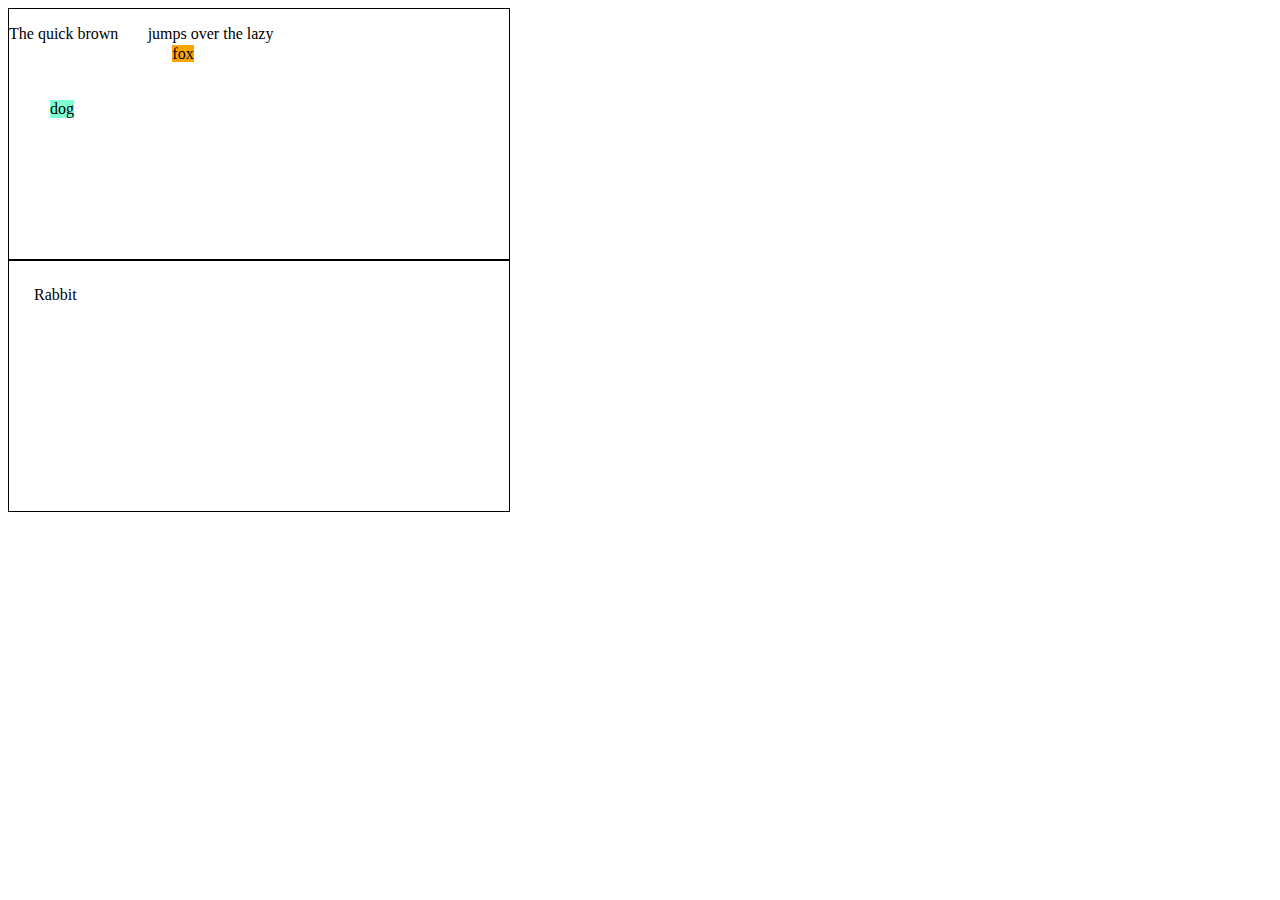
<file: 02-positioning/index.html>
<!DOCTYPE html>
<html lang="en">
<head>
    <meta charset="UTF-8">
    <meta http-equiv="X-UA-Compatible" content="IE=edge">
    <meta name="viewport" content="width=device-width, initial-scale=1.0">
    <title>Document</title>
    <style>
        .relative {
            position: relative;
            top: 20px;
            left: 50px;
        }

        /*
        absolute position will take its reference from the FIRST positioned container (either relative or absolute)
        if there is none, then it will take reference from the web site
        */
        .absolute {
            position: absolute;
            top: 100px;
            left: 50px;
        }
        .rabbit {
            position: absolute;
            top: 25px;
            left: 25px;
        }
    </style>

</head>
<body>
    <div style="height:250px;width:500px;border:1px solid black">
        <p>The quick brown <span class='relative' style="background-color:orange">fox</span> jumps over the
             lazy <span class="absolute" style="background-color:aquamarine">dog</span></p>
    </div>
    <div style="position:relative;height:250px;width:500px;border:1px solid black">
       <span class="rabbit">Rabbit</span>
    </div>
</body>
</html>
</file>
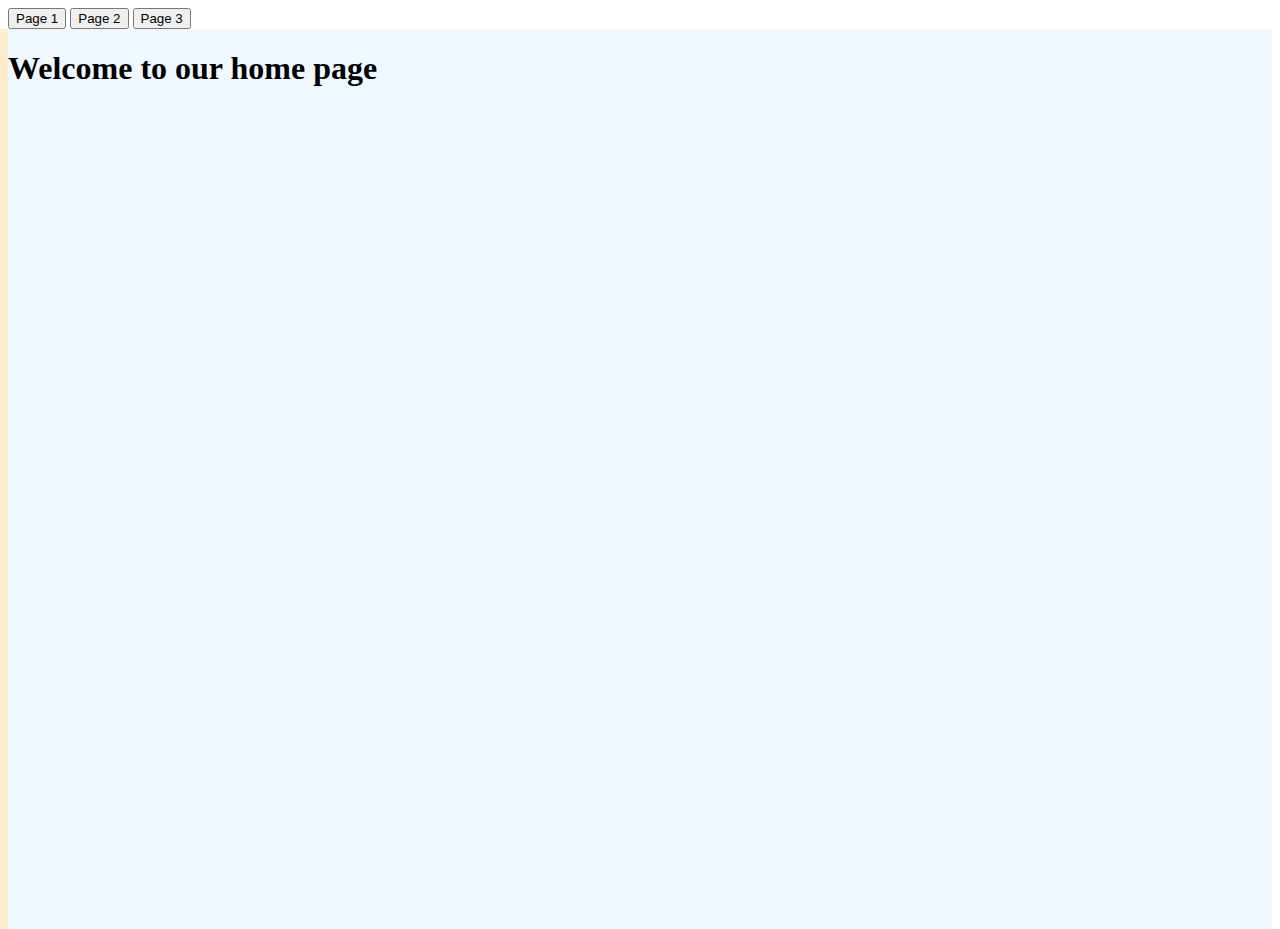
<file: 03-spa/index.html>
<!doctype html>
<html lang="en">
  <head>
    <!-- Required meta tags -->
    <meta charset="utf-8">
    <meta name="viewport" content="width=device-width, initial-scale=1">

    <!-- Bootstrap CSS -->
    <link href="https://cdn.jsdelivr.net/npm/bootstrap@5.0.2/dist/css/bootstrap.min.css" rel="stylesheet" integrity="sha384-EVSTQN3/azprG1Anm3QDgpJLIm9Nao0Yz1ztcQTwFspd3yD65VohhpuuCOmLASjC" crossorigin="anonymous">

    <title>Hello, world!</title>
    <link rel="stylesheet" href="style.css">
  </head>
  <body>
    <div>
        <button id="btn-page1">Page 1</button>
        <button id="btn-page2">Page 2</button>
        <button id="btn-page3">Page 3</button>
    </div>
    <div id="all-pages">
        <div id="page-1" class="page">
            <h1>Welcome to our home page</h1>
        </div>
        <div id="page-2" class="page hidden">
            <h1>About Us</h1>
        </div>
        <div id="page-3" class="page hidden">
            <h1>Our products</h1>
        </div>
    </div>
    <script src="script.js"></script>
  </body>
</html>
</file>
<file: 03-spa/style.css>
.page {
    height: 100vh;
    position: absolute;
    width: 100%;
    box-sizing: border-box;
    /* the padding and margin will be considered as part of the element's width and height */
    transition: transform 1s;
}

#all-pages {
    position: relative;
}

#page-1 {
    background-color:aliceblue;
}

#page-2 {
    background-color: antiquewhite;
}

#page-3 {
    background-color: blanchedalmond;
}

.hidden {
    /* translate the element to the left by 100% of it width */
    transform: translateX(-100%)
}

.show {
    transform: translateX(0);
}
</file>
